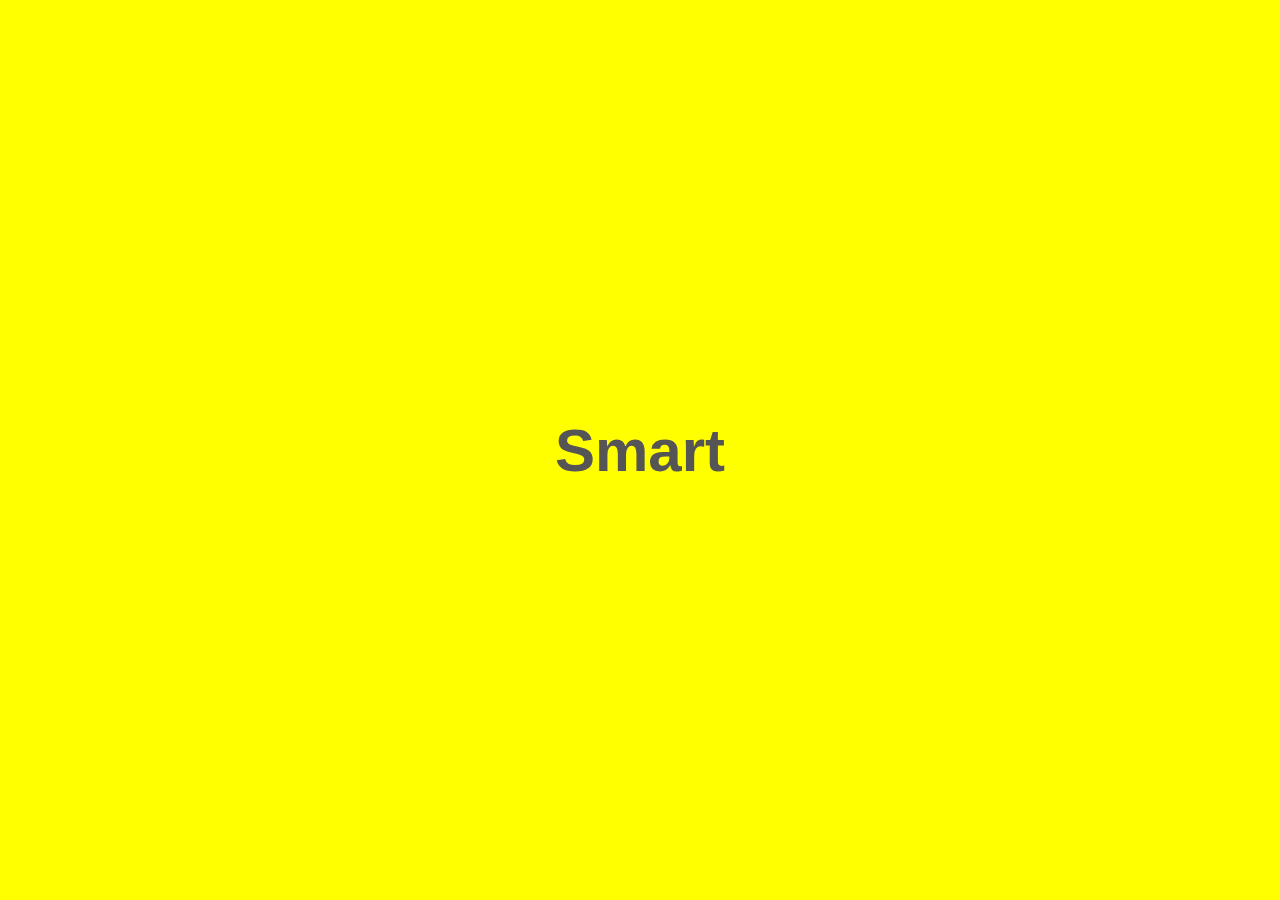
<file: words_slide_show/index.html>
<!DOCTYPE html>
<html>
  <head>
    <meta charset="utf-8">
    <meta http-equiv="X-UA-Compatible" content="IE=edge">
    <meta name="viewport" content="width=device-width, initial-scale=1.0">
    <title>Words slide show</title>
    <link rel="stylesheet" href="css/style.css">
  </head>
  <body>

    <h1><span id="myWords"></span></h1>

    <script src="js/main.js"></script>
  </body>
</html>
</file>
<file: words_slide_show/css/style.css>
html,
body {
  width: 100%;
  height: 100%;
  margin: 0 auto;
  display: table;
  text-align: center;
  background-color: yellow;
}

h1 {
  font-family: sans-serif;
  font-size: 60px;
  display: table-cell;
  vertical-align: middle;
}

#myWords {
  color: #555;
  opacity: 0;
  -webkit-transition: opacity 1s linear 0s;
  -moz-transition: opacity 1s linear 0s;
  -o-transition: opacity 1s linear 0s;
  transition: opacity 1s linear 0s;
}
</file>
